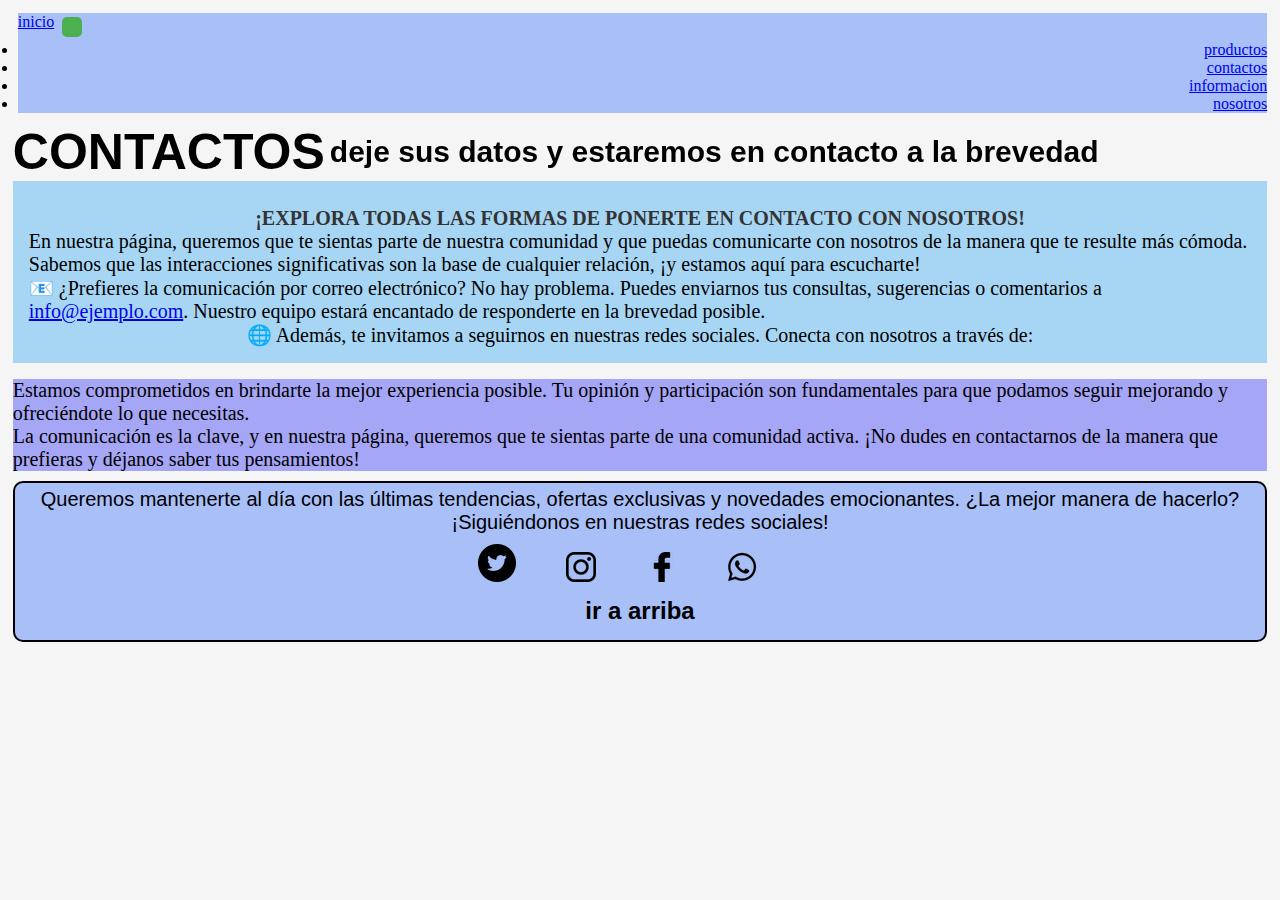
<file: pages/contacto.html>
<!DOCTYPE html>
<html lang="en">
    <head>
        <meta charset="UTF-8" />
        <meta name="viewport" content="width=device-width,initial-scale=1.0" />
        <meta name="description" content="" ¿Listo para llevar tus operaciones de almacenamiento al siguiente nivel? ¡Contáctanos hoy mismo y descubre cómo nuestros racks industriales pueden transformar tu espacio y optimizar tus procesos! />
        <meta name="keywords" content="Conexión,Información,omunicarse,redes,Contacto" />
       
        <link rel="icon" href="../public/log/logo.png" />
        <link href="https://cdn.jsdelivr.net/npm/bootstrap@5.3.1/dist/css/bootstrap.min.css" rel="stylesheet" integrity="sha384-4bw+/aepP/YC94hEpVNVgiZdgIC5+VKNBQNGCHeKRQN+PtmoHDEXuppvnDJzQIu9" crossorigin="anonymous" />
        <link href="https://unpkg.com/aos@2.3.1/dist/aos.css" rel="stylesheet" />
        <link rel="stylesheet" href="../scss/style.css" />
        <title>mas rack/contactos</title>
    </head>
    <body>
        <header>
            <nav class="navbar navbar-expand-lg colornav">
                <div class="container-fluid">
                    <a class="navbar-brand" href="../index.html">inicio</a>
                    <button class="navbar-toggler" type="button" data-bs-toggle="collapse" data-bs-target="#navbarNav" aria-controls="navbarNav" aria-expanded="false" aria-label="Toggle navigation">
                        <span class="navbar-toggler-icon"></span>
                    </button>
                    <div class="collapse navbar-collapse" id="navbarNav">
                        <ul class="navbar-nav">
                            <li class="nav-item">
                                <a class="nav-link" href="../pages/productos.html">productos</a>
                            </li>
                            <li class="nav-item">
                                <a class="nav-link" href="../pages/contacto.html">contactos</a>
                            </li>
                            <li class="nav-item">
                                <a class="nav-link" href="../pages/informacion.html">informacion</a>
                            </li>
                            <li class="nav-item">
                                <a class="nav-link" href="../pages/nosotros.html">nosotros</a>
                            </li>
                            
                        </ul>
                    </div>
                </div>
            </nav>
            <div class="filanav" data-aos="zoom-out-right">
                <div class="title">
                    <div class="logo-title">
                        <h1>CONTACTOS</h1>
                        <h2>deje sus datos y estaremos en contacto a la brevedad</h2>
                    </div>
                </div>
            </div>
        </header>
        <main>
            <div>

                


                </div>
                    <div class="con-info">
                        <p class="titul">¡Explora todas las formas de ponerte en contacto con nosotros!</p>
                        <p>En nuestra página, queremos que te sientas parte de nuestra comunidad y que puedas comunicarte con nosotros de la manera que te resulte más cómoda. Sabemos que las interacciones significativas son la base de cualquier relación, ¡y estamos aquí para escucharte!</p>
                        <p>📧 ¿Prefieres la comunicación por correo electrónico? No hay problema. Puedes enviarnos tus consultas, sugerencias o comentarios a <a href="mailto:info@ejemplo.com">info@ejemplo.com</a>. Nuestro equipo estará encantado de responderte en la brevedad posible.</p>
                        <p>🌐 Además, te invitamos a seguirnos en nuestras redes sociales. Conecta con nosotros a través de:</p>
                    </div>
                </div>
                <ul class="cont">
                    <li>Estamos comprometidos en brindarte la mejor experiencia posible. Tu opinión y participación son fundamentales para que podamos seguir mejorando y ofreciéndote lo que necesitas.</li>
                    <li>La comunicación es la clave, y en nuestra página, queremos que te sientas parte de una comunidad activa. ¡No dudes en contactarnos de la manera que prefieras y déjanos saber tus pensamientos!</li>
                </ul>
            </div>
        </main>
        <footer>
            <p>Queremos mantenerte al día con las últimas tendencias, ofertas exclusivas y novedades emocionantes. ¿La mejor manera de hacerlo? ¡Siguiéndonos en nuestras redes sociales!</p>
            <div class="redes-sociales">
                <a class="redes-logo" href="http://twitter.com" target="_blank">
                    <img src="../public/logo-redes-sociales/gorjeo.png" alt="link a  twitter" />
                    <span>twitter</span>
                </a>
                <a class="redes-logo" href="http://www.instagram.com" target="_blank">
                    <img src="../public/logo-redes-sociales/logotipo-de-instagram.png" alt="link a intagram" />
                    <span>instagram</span>
                </a>
                <a class="redes-logo" href="http://www.facebook.com" target="_blank">
                    <img src="../public/logo-redes-sociales/logo-de-facebook.png" alt="link a facebook" />
                    <span>facebook</span>
                </a>
                <a class="redes-logo" href="http://www.whatsapp.com" target="_blank">
                    <img src="../public/logo-redes-sociales/whatsapp.png" alt="link a whatsapp" />
                    <span>whatsapp</span>
                </a>
            </div>
            <h2 id="pie">
                <a href="#top">ir a arriba</a>
            </h2>
        </footer>
        <script src="https://cdn.jsdelivr.net/npm/bootstrap@5.3.1/dist/js/bootstrap.bundle.min.js" integrity="sha384-HwwvtgBNo3bZJJLYd8oVXjrBZt8cqVSpeBNS5n7C8IVInixGAoxmnlMuBnhbgrkm" crossorigin="anonymous"></script>
        <script src="https://unpkg.com/aos@2.3.1/dist/aos.js"></script>
        <script>
            AOS.init();
        </script>
    </body>
</html>
</file>
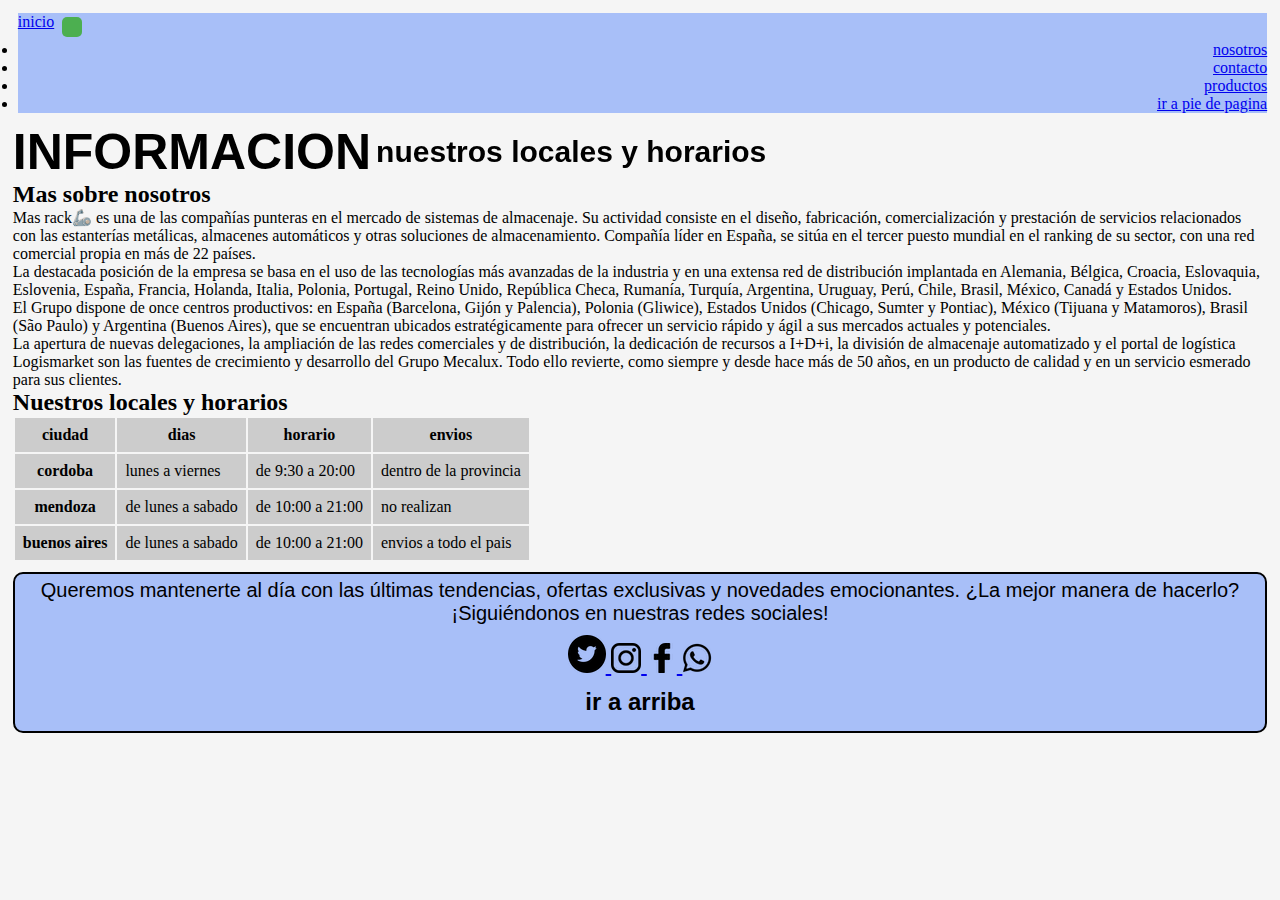
<file: pages/informacion.html>
<!DOCTYPE html>
<html lang="en">
    <head>
        <meta charset="UTF-8" />
        <meta name="viewport" content="width=device-width,initial-scale=1.0" />
        <link rel="icon" href="../public/log/logo.png" />
        <link href="https://cdn.jsdelivr.net/npm/bootstrap@5.3.1/dist/css/bootstrap.min.css" rel="stylesheet" integrity="sha384-4bw+/aepP/YC94hEpVNVgiZdgIC5+VKNBQNGCHeKRQN+PtmoHDEXuppvnDJzQIu9" crossorigin="anonymous" />
        <link href="https://unpkg.com/aos@2.3.1/dist/aos.css" rel="stylesheet" />
        <link rel="stylesheet" href="../scss/style.css">
        <title>mas rack/informacion</title>
        <meta name="description" content="Únete a nuestra comunidad de clientes satisfechos que han transformado sus espacios de almacenamiento con nuestros racks industriales de primera clase">
        <meta name="keywords" content="horarios,dias,ciudad,comercio,entregas">
    </head>
    <body>
        <header>
           <nav class="navbar navbar-expand-lg colornav">
                <div class="container-fluid">
                    <a class="navbar-brand" href="../index.html">inicio</a>
                    <button class="navbar-toggler" type="button" data-bs-toggle="collapse" data-bs-target="#navbarNav" aria-controls="navbarNav" aria-expanded="false" aria-label="Toggle navigation">
                        <span class="navbar-toggler-icon"></span>
                    </button>
                    <div class="collapse navbar-collapse" id="navbarNav">
                        <ul class="navbar-nav">
                            <li class="nav-item">
                                <a class="nav-link active" aria-current="page" href="./nosotros.html">nosotros</a>
                            </li>
                            <li class="nav-item">
                                <a class="nav-link" href="./contacto.html">contacto</a>
                            </li>
                            <li class="nav-item">
                                <a class="nav-link" href="./productos.html">productos</a>
                            </li>
                            <li class="nav-item">
                                <a class="nav-link" href="#pie">ir a pie de pagina</a>
                            </li>
                        </ul>
                    </div>
                </div>
            </nav>
            <div class="filanav" data-aos="zoom-out-right">
                <div class="title">
                    <div class="logo-title">
                        <h1>INFORMACION</h1>
                        <h2>nuestros locales y horarios</h2>
                    </div>
                </div>
            </div>    
            </header>
            <main>

                <h2>Mas sobre nosotros</h2>

                
                        <p>Mas rack🦾 es una de las compañías punteras en el mercado de sistemas de almacenaje. Su actividad consiste en el diseño, fabricación, comercialización y prestación de servicios relacionados con las estanterías metálicas, almacenes automáticos y otras soluciones de almacenamiento. Compañía líder en España, se sitúa en el tercer puesto mundial en el ranking de su sector, con una red comercial propia en más de 22 países.</p>

                        <p>La destacada posición de la empresa se basa en el uso de las tecnologías más avanzadas de la industria y en una extensa red de distribución implantada en Alemania, Bélgica, Croacia, Eslovaquia, Eslovenia, España, Francia, Holanda, Italia, Polonia, Portugal, Reino Unido, República Checa, Rumanía, Turquía, Argentina, Uruguay, Perú, Chile, Brasil, México, Canadá y Estados Unidos.</p>

                        <p>El Grupo dispone de once centros productivos: en España (Barcelona, Gijón y Palencia), Polonia (Gliwice), Estados Unidos (Chicago, Sumter y Pontiac), México (Tijuana y Matamoros), Brasil (São Paulo) y Argentina (Buenos Aires), que se encuentran ubicados estratégicamente para ofrecer un servicio rápido y ágil a sus mercados actuales y potenciales.</p>

                        <p>La apertura de nuevas delegaciones, la ampliación de las redes comerciales y de distribución, la dedicación de recursos a I+D+i, la división de almacenaje automatizado y el portal de logística Logismarket son las fuentes de crecimiento y desarrollo del Grupo Mecalux. Todo ello revierte, como siempre y desde hace más de 50 años, en un producto de calidad y en un servicio esmerado para sus clientes.</p>
                    </div>

                    <h2>
                        <p>Nuestros locales y horarios</p>
                    </h2>
                    
                    <div  class="table p-3 m-2 table-striped table-hover">
                        <table class="table">
                            <thead>
                                <tr>
                                    <th scope="col">ciudad</th>
                                    <th scope="col">dias</th>
                                    <th scope="col">horario</th>
                                    <th scope="col">envios</th>
                                </tr>
                            </thead>
                            <tbody>
                                <tr>
                                    <th scope="row">cordoba</th>
                                    <td>lunes a viernes</td>
                                    <td>de 9:30 a 20:00</td>
                                    <td>dentro de la provincia</td>
                                </tr>
                                <tr>
                                    <th scope="row">mendoza</th>
                                    <td>de lunes a sabado</td>
                                    <td>de 10:00 a 21:00</td>
                                    <td>no realizan</td>
                                </tr>
                                <tr>
                                    <th scope="row">buenos aires</th>
                                    <td>de lunes a sabado</td>
                                    <td>de 10:00 a 21:00</td>
                                    <td>envios a todo el pais</td>
                                </tr>
                            </tbody>
                        </table>
                        </div>
                        <footer>
                                <p>Queremos mantenerte al día con las últimas tendencias, ofertas exclusivas y novedades emocionantes. ¿La mejor manera de hacerlo? ¡Siguiéndonos en nuestras redes sociales!</p>
                    
                                <div class="redes-sociales">
                                    <a href="http://twitter.com" target="_blank">
                                        <img src="../public/logo redes sociales/gorjeo.png" alt="twitter" />
                                    </a>
                                    <a href="http://www.instagram.com" target="_blank">
                                        <img src="../public/logo redes sociales/logotipo-de-instagram.png" alt="intagram" />
                                    </a>
                                    <a href="http://www.facebook.com" target="_blank">
                                        <img src="../public/logo redes sociales/logo-de-facebook.png" alt="facebook" />
                                    </a>
                                    <a href="http://www.whatsapp.com" target="_blank">
                                        <img src="../public/logo redes sociales/whatsapp.png" alt="whatsapp" />
                                    </a>
                                </div>
                                <h2 id="pie">
                                    <a href="#top">ir a arriba</a>
                                </h2>
                
                            </footer>
                            <script src="https://cdn.jsdelivr.net/npm/bootstrap@5.3.1/dist/js/bootstrap.bundle.min.js" integrity="sha384-HwwvtgBNo3bZJJLYd8oVXjrBZt8cqVSpeBNS5n7C8IVInixGAoxmnlMuBnhbgrkm" crossorigin="anonymous"></script>
                            <script src="https://unpkg.com/aos@2.3.1/dist/aos.js"></script>
                            <script>
                                AOS.init();
                            </script>
                        </body>
                    </html>
</file>
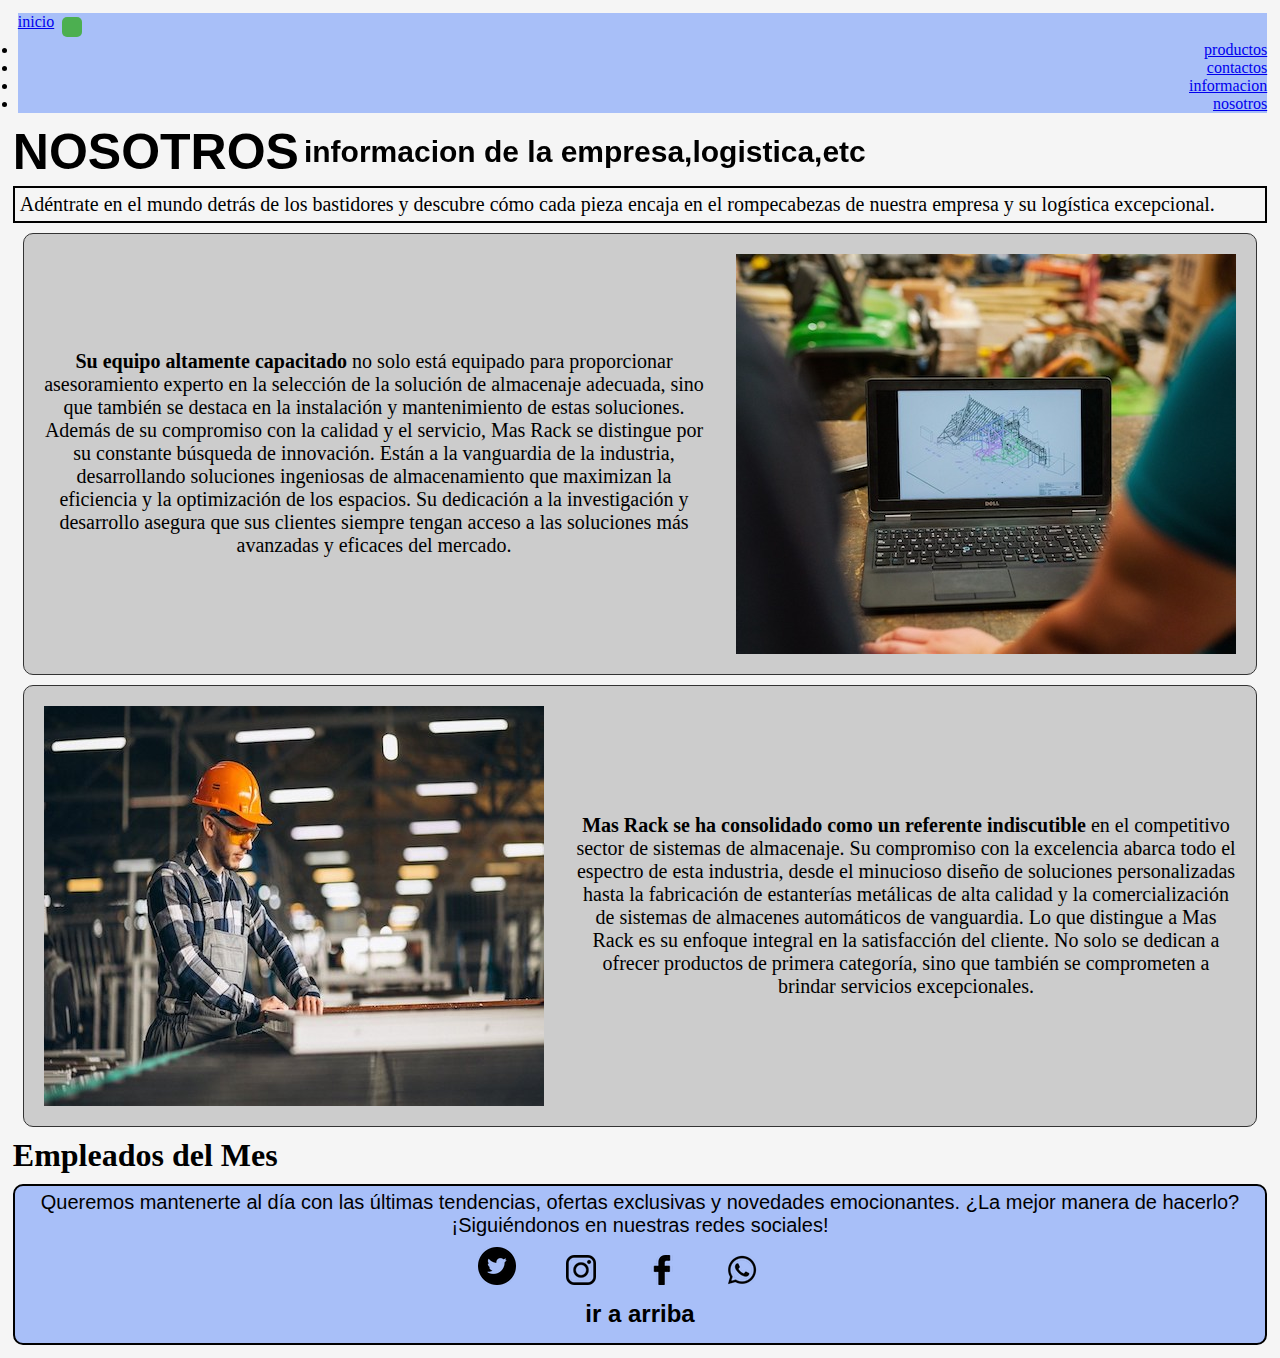
<file: pages/nosotros.html>
<!DOCTYPE html>
<html lang="es">
    <head>
        <meta charset="UTF-8" />
        <meta name="viewport" content="width=device-width, initial-scale=1.0" />
        <meta name="description" content="Nuestro equipo de expertos está listo para asesorarte en cada paso del camino, desde la selección de la solución adecuada hasta la implementación en tu almacén" />
        <meta name="keywords" content="Experiencia,Equipo,expertos,Compromiso,Innovación" />
        <script defer src="../js/nosotros.js"></script>
        <link rel="icon" href="../public/log/logo.png" />
        <link href="https://cdn.jsdelivr.net/npm/bootstrap@5.3.1/dist/css/bootstrap.min.css" rel="stylesheet" integrity="sha384-4bw+/aepP/YC94hEpVNVgiZdgIC5+VKNBQNGCHeKRQN+PtmoHDEXuppvnDJzQIu9" crossorigin="anonymous" />
        <link href="https://unpkg.com/aos@2.3.1/dist/aos.css" rel="stylesheet" />
        <link rel="stylesheet" href="../scss/style.css" />
        <title>mas rack/nosotros</title>
    </head>
    <body>
        <header>
            <nav class="navbar navbar-expand-lg colornav">
                <div class="container-fluid">
                    <a class="navbar-brand" href="../index.html">inicio</a>
                    <button class="navbar-toggler" type="button" data-bs-toggle="collapse" data-bs-target="#navbarNav" aria-controls="navbarNav" aria-expanded="false" aria-label="Toggle navigation">
                        <span class="navbar-toggler-icon"></span>
                    </button>
                    <div class="collapse navbar-collapse" id="navbarNav">
                        <ul class="navbar-nav">
                            <li class="nav-item">
                                <a class="nav-link" href="../pages/productos.html">productos</a>
                            </li>
                            <li class="nav-item">
                                <a class="nav-link" href="../pages/contacto.html">contactos</a>
                            </li>
                            <li class="nav-item">
                                <a class="nav-link" href="../pages/informacion.html">informacion</a>
                            </li>
                            <li class="nav-item">
                                <a class="nav-link" href="../pages/nosotros.html">nosotros</a>
                            </li>
                        </ul>
                    </div>
                </div>
            </nav>
            <div class="filanav" data-aos="zoom-out-right">
                <div class="title">
                    <div class="logo-title">
                        <h1>NOSOTROS</h1>
                        <h2>informacion de la empresa,logistica,etc</h2>
                    </div>
                </div>
            </div>
        </header>
        <main>
            <p class="intro-nos">Adéntrate en el mundo detrás de los bastidores y descubre cómo cada pieza encaja en el rompecabezas de nuestra empresa y su logística excepcional.</p>
                <div class="caja-nos2">
                    <p class="tex-nos"><strong>Su equipo altamente capacitado</strong> no solo está equipado para proporcionar asesoramiento experto en la selección de la solución de almacenaje adecuada, sino que también se destaca en la instalación y mantenimiento de estas soluciones.
                        Además de su compromiso con la calidad y el servicio, Mas Rack se distingue por su constante búsqueda de innovación. Están a la vanguardia de la industria, desarrollando soluciones ingeniosas de almacenamiento que maximizan la eficiencia y la optimización de los espacios. Su dedicación a la investigación y desarrollo asegura que sus clientes siempre tengan acceso a las soluciones más avanzadas y eficaces del mercado.</p>
                    <img src="../public/img/inger.jpg" alt="ingeniro diceñando el plano principal" />
                </div>
                <div class="caja-nos1">
                    <img src="../public/img/man.jpg" alt="uno de nuestro operarios en accion" />
                    <p class="tex-nos"><strong>Mas Rack se ha consolidado como un referente indiscutible</strong> en el competitivo sector de sistemas de almacenaje. Su compromiso con la excelencia abarca todo el espectro de esta industria, desde el minucioso diseño de soluciones personalizadas hasta la fabricación de estanterías metálicas de alta calidad y la comercialización de sistemas de almacenes automáticos de vanguardia.
                        Lo que distingue a Mas Rack es su enfoque integral en la satisfacción del cliente. No solo se dedican a ofrecer productos de primera categoría, sino que también se comprometen a brindar servicios excepcionales. </p>
                    </div>
                    <h1>Empleados del Mes</h1>
                    <ul id="empleados-lista"></ul>
            </main>
        <footer>
            <p>Queremos mantenerte al día con las últimas tendencias, ofertas exclusivas y novedades emocionantes. ¿La mejor manera de hacerlo? ¡Siguiéndonos en nuestras redes sociales!</p>
            <div class="redes-sociales">
                <a class="redes-logo" href="http://twitter.com" target="_blank">
                    <img src="../public/logo-redes-sociales/gorjeo.png" alt="link a  twitter" />
                    <span>twitter</span>
                </a>
                <a class="redes-logo" href="http://www.instagram.com" target="_blank">
                    <img src="../public/logo-redes-sociales/logotipo-de-instagram.png" alt="link a intagram" />
                    <span>instagram</span>
                </a>
                <a class="redes-logo" href="http://www.facebook.com" target="_blank">
                    <img src="../public/logo-redes-sociales/logo-de-facebook.png" alt="link a facebook" />
                    <span>facebook</span>
                </a>
                <a class="redes-logo" href="http://www.whatsapp.com" target="_blank">
                    <img src="../public/logo-redes-sociales/whatsapp.png" alt="link a whatsapp" />
                    <span>whatsapp</span>
                </a>
            </div>
            <h2 id="pie">
                <a href="#top">ir a arriba</a>
            </h2>
        </footer>
        <script src="https://cdn.jsdelivr.net/npm/bootstrap@5.3.1/dist/js/bootstrap.bundle.min.js" integrity="sha384-HwwvtgBNo3bZJJLYd8oVXjrBZt8cqVSpeBNS5n7C8IVInixGAoxmnlMuBnhbgrkm" crossorigin="anonymous"></script>
        <script src="https://unpkg.com/aos@2.3.1/dist/aos.js"></script>
        <script>
            AOS.init();
        </script>
    </body>
</html>
</file>
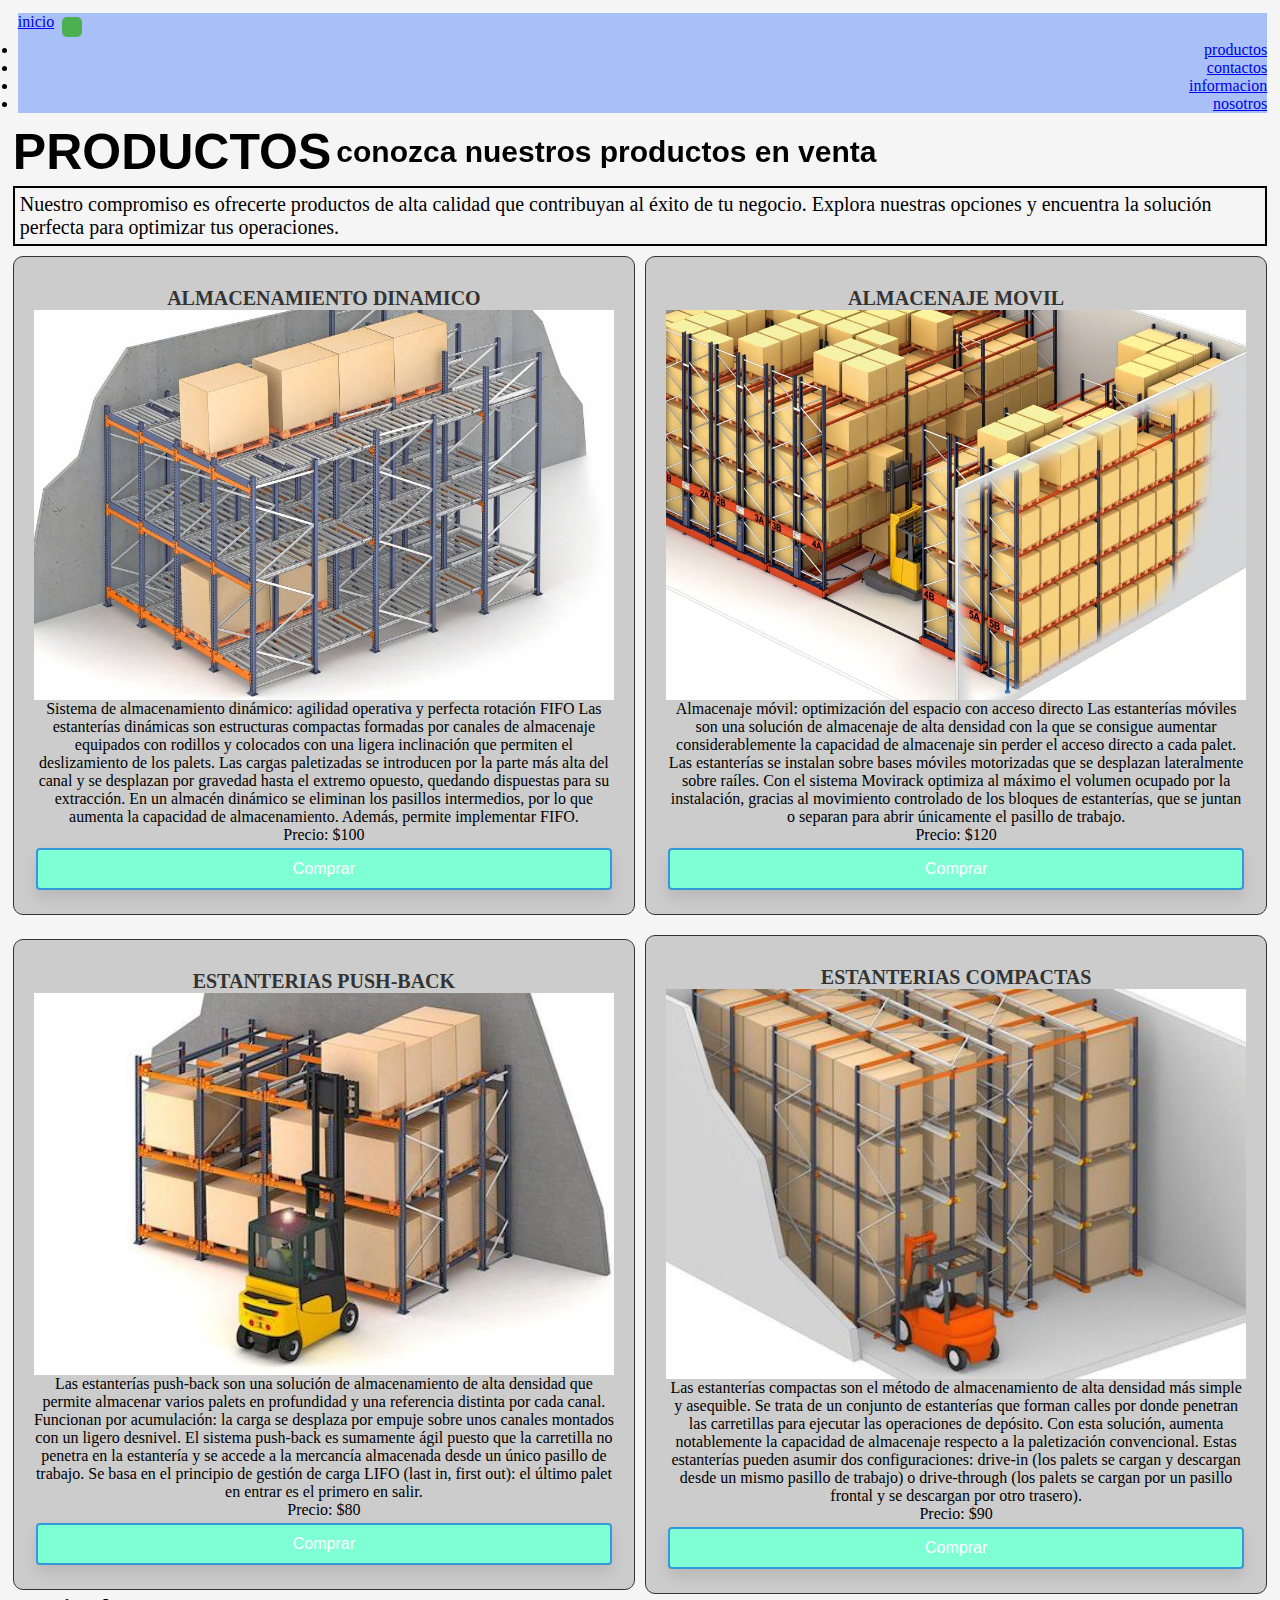
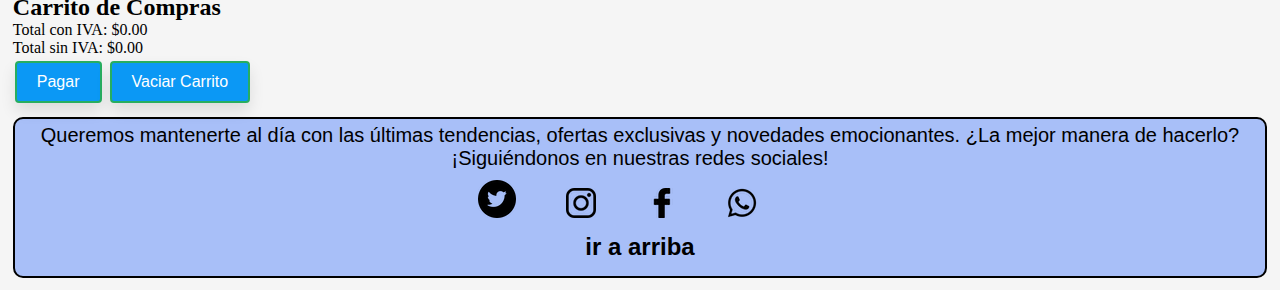
<file: pages/productos.html>
<!DOCTYPE html>
<html lang="en">
<head>
    <meta charset="UTF-8" />
    <meta name="viewport" content="width=device-width, initial-scale=1.0" />
    <meta name="description" content="Nuestros racks están cuidadosamente diseñados para satisfacer las necesidades específicas de tu industria, ofreciendo durabilidad, resistencia y versatilidad." />
    <meta name="keywords" content="Estanterías,Almacenaje,Racks,Soluciones,Palets" />
    <script defer src="../pages/js/ventas.js"></script>
    <link rel="icon" href="../public/log/logo.png" />
    <link href="https://cdn.jsdelivr.net/npm/bootstrap@5.3.1/dist/css/bootstrap.min.css" rel="stylesheet" integrity="sha384-4bw+/aepP/YC94hEpVNVgiZdgIC5+VKNBQNGCHeKRQN+PtmoHDEXuppvnDJzQIu9" crossorigin="anonymous" />
    <link href="https://unpkg.com/aos@2.3.1/dist/aos.css" rel="stylesheet" />
    <link rel="stylesheet" href="../scss/style.css" />
    <title>mas rack/productos</title>
</head>
<body>
    <header>
        <nav class="navbar navbar-expand-lg colornav">
            <div class="container-fluid">
                <a class="navbar-brand" href="../index.html">inicio</a>
                <button class="navbar-toggler" type="button" data-bs-toggle="collapse" data-bs-target="#navbarNav" aria-controls="navbarNav" aria-expanded="false" aria-label="Toggle navigation">
                    <span class="navbar-toggler-icon"></span>
                </button>
                <div class="collapse navbar-collapse" id="navbarNav">
                    <ul class="navbar-nav">
                        <li class="nav-item">
                            <a class="nav-link" href="../pages/productos.html">productos</a>
                        </li>
                        <li class="nav-item">
                            <a class="nav-link" href="../pages/contacto.html">contactos</a>
                        </li>
                        <li class="nav-item">
                            <a class="nav-link" href="../pages/informacion.html">informacion</a>
                        </li>
                        <li class="nav-item">
                            <a class="nav-link" href="../pages/nosotros.html">nosotros</a>
                        </li>
                    </ul>
                </div>
            </div>
        </nav>
        <div class="filanav" data-aos="zoom-out-right">
            <div class="title">
                <div class="logo-title">
                    <h1>PRODUCTOS</h1>
                    <h2>conozca nuestros productos en venta</h2>
                </div>
            </div>
        </div>
    </header>
    <main>
        <p class="intro-pro">Nuestro compromiso es ofrecerte productos de alta calidad que contribuyan al éxito de tu negocio. Explora nuestras opciones y encuentra la solución perfecta para optimizar tus operaciones.</p>
        <div class="produc">
            <div class="caja">
                <p class="titulo">almacenamiento dinamico</p>
                <img src="../public/img/sistema-almacenamiento-dinamico.jpg" alt="img" />
                <p>Sistema de almacenamiento dinámico: agilidad operativa y perfecta rotación FIFO Las estanterías dinámicas son estructuras compactas formadas por canales de almacenaje equipados con rodillos y colocados con una ligera inclinación que permiten el deslizamiento de los palets. Las cargas paletizadas se introducen por la parte más alta del canal y se desplazan por gravedad hasta el extremo opuesto, quedando dispuestas para su extracción. En un almacén dinámico se eliminan los pasillos intermedios, por lo que aumenta la capacidad de almacenamiento. Además, permite implementar FIFO.</p>
                <p>Precio: $100</p>
                <button class="boton-comprar" onclick="comprar('almacenamiento dinamico', 100)">Comprar</button>
            </div>
            <div class="caja">
                <p class="titulo">almacenaje movil</p>
                <img src="../public/img/sistema-de-almacenamiento-movil.jpg" alt="img" />
                <p>Almacenaje móvil: optimización del espacio con acceso directo Las estanterías móviles son una solución de almacenaje de alta densidad con la que se consigue aumentar considerablemente la capacidad de almacenaje sin perder el acceso directo a cada palet. Las estanterías se instalan sobre bases móviles motorizadas que se desplazan lateralmente sobre raíles. Con el sistema Movirack optimiza al máximo el volumen ocupado por la instalación, gracias al movimiento controlado de los bloques de estanterías, que se juntan o separan para abrir únicamente el pasillo de trabajo.</p>
                <p>Precio: $120</p>
                <button class="boton-comprar" onclick="comprar('almacenaje movil', 120)">Comprar</button>
            </div>
            <div class="caja">
                <p class="titulo">estanterias push-back</p>
                <img src="../public/img/estanterias-paletizacion.jpg" alt="img" />
                <p>Las estanterías push-back son una solución de almacenamiento de alta densidad que permite almacenar varios palets en profundidad y una referencia distinta por cada canal. Funcionan por acumulación: la carga se desplaza por empuje sobre unos canales montados con un ligero desnivel. El sistema push-back es sumamente ágil puesto que la carretilla no penetra en la estantería y se accede a la mercancía almacenada desde un único pasillo de trabajo. Se basa en el principio de gestión de carga LIFO (last in, first out): el último palet en entrar es el primero en salir.</p>
                <p>Precio: $80</p>
                <button class="boton-comprar" onclick="comprar('estanterias push-back', 80)">Comprar</button>
            </div>
            <div class="caja">
                <p class="titulo">estanterias compactas</p>
                <img src="../public/img/estanterias-compactas.jpg" alt="img" />
                <p>Las estanterías compactas son el método de almacenamiento de alta densidad más simple y asequible. Se trata de un conjunto de estanterías que forman calles por donde penetran las carretillas para ejecutar las operaciones de depósito. Con esta solución, aumenta notablemente la capacidad de almacenaje respecto a la paletización convencional. Estas estanterías pueden asumir dos configuraciones: drive-in (los palets se cargan y descargan desde un mismo pasillo de trabajo) o drive-through (los palets se cargan por un pasillo frontal y se descargan por otro trasero).</p>
                <p>Precio: $90</p>
                <button class="boton-comprar" onclick="comprar('estanterias compactas', 90)">Comprar</button>
            </div>
        </div>
        <!-- Área del carrito -->
        <div id="carrito">
            <h2>Carrito de Compras</h2>
            <ul id="lista-carrito">
                <!-- Aquí se mostrarán los productos agregados al carrito -->
            </ul>
            <p>Total con IVA: <span id="total-carrito">$0.00</span></p>
            <p>Total sin IVA: <span id="total-sin-iva">$0.00</span></p>

            <button id="pagar-button" onclick="pagar()" disabled>Pagar</button>
            <button id="vaciar-carrito-button" onclick="vaciarCarrito()">Vaciar Carrito</button>
            
        </div>
    </main>
    <footer>
        <p>Queremos mantenerte al día con las últimas tendencias, ofertas exclusivas y novedades emocionantes. ¿La mejor manera de hacerlo? ¡Siguiéndonos en nuestras redes sociales!</p>
        <div class="redes-sociales">
            <a class="redes-logo" href="http://twitter.com" target="_blank">
                <img src="../public/logo-redes-sociales/gorjeo.png" alt="link a  twitter" />
                <span>twitter</span>
            </a>
            <a class="redes-logo" href="http://www.instagram.com" target="_blank">
                <img src="../public/logo-redes-sociales/logotipo-de-instagram.png" alt="link a intagram" />
                <span>instagram</span>
            </a>
            <a class="redes-logo" href="http://www.facebook.com" target="_blank">
                <img src="../public/logo-redes-sociales/logo-de-facebook.png" alt="link a facebook" />
                <span>facebook</span>
            </a>
            <a class="redes-logo" href="http://www.whatsapp.com" target="_blank">
                <img src="../public/logo-redes-sociales/whatsapp.png" alt="link a whatsapp" />
                <span>whatsapp</span>
            </a>
        </div>
        <h2 id="pie">
            <a href="#top">ir a arriba</a>
        </h2>
    </footer>
    <script src="https://cdn.jsdelivr.net/npm/bootstrap@5.3.1/dist/js/bootstrap.bundle.min.js" integrity="sha384-HwwvtgBNo3bZJJLYd8oVXjrBZt8cqVSpeBNS5n7C8IVInixGAoxmnlMuBnhbgrkm" crossorigin="anonymous"></script>
    <script src="https://unpkg.com/aos@2.3.1/dist/aos.js"></script>
    <script>
        AOS.init();
    </script>
</body>
</html>
</file>
<file: scss/style.css>
* {
  margin: 0;
  padding: 0;
  box-sizing: border-box;
}

body {
  background-color: #F5F5F5;
  padding: 10;
  margin: 1%;
  flex-direction: column;
}

.logo-title {
  display: flex;
  align-items: center;
}
.logo-title h1 {
  font-family: Impact, Haettenschweiler, "Arial Narrow Bold", sans-serif;
  font-size: 50px;
  margin: 0;
}
@media screen and (max-width: 768px) {
  .logo-title h1 {
    font-size: 36px;
  }
}
@media screen and (max-width: 480px) {
  .logo-title h1 {
    font-size: 30px;
  }
}
.logo-title h2 {
  font-family: "Roboto", Arial, sans-serif;
  font-size: 30px;
  margin-top: 20px;
  margin: 5px;
}
@media screen and (max-width: 768px) {
  .logo-title h2 {
    font-size: 24px;
    margin-top: 10px;
  }
}
@media screen and (max-width: 480px) {
  .logo-title h2 {
    font-size: 15px;
  }
}

.logo {
  width: 100px;
  height: auto;
  margin-right: 15px;
  margin-bottom: 5px;
}
@media screen and (max-width: 768px) {
  .logo {
    width: 80px;
    margin-right: 10px;
    margin-bottom: 0;
  }
}
@media screen and (max-width: 480px) {
  .logo {
    width: 60px;
    margin-right: 5px;
    margin-bottom: 0;
  }
}

.filanav h1 {
  text-align: center;
}
.filanav h2 {
  text-align: center;
  border-bottom: 0cap;
}

.navbar-toggler-icon {
  border-bottom: none;
}

.navbar-nav {
  text-align: right;
}

.colornav {
  background-color: rgb(168, 191, 248);
  margin-top: 5px;
  margin-left: 5px;
  margin-bottom: 10px;
}

main {
  max-width: 1400px;
  margin: 0 auto;
}
main .intro-index {
  font-size: 20px;
  font-weight: 400;
  color: black;
  border: 2px solid black;
  padding: 5px;
  margin-top: 10px;
}

.contenedor {
  display: grid;
  grid-template-columns: 1fr 1fr;
  gap: 10px;
}
@media screen and (max-width: 768px) {
  .contenedor {
    grid-template-columns: 1fr;
  }
}

.carousel-control-prev-icon {
  background-color: black;
}

.carousel-control-next-icon {
  background-color: black;
}

.tex-car {
  display: grid;
  place-items: center;
  font-size: 20px;
}

.section3 {
  text-align: center;
  margin-top: 25px;
  font-size: 25px;
}

.section4 {
  margin-top: 15px;
  font-size: 20px;
  padding: 10px;
  margin: 10px;
}

footer {
  text-align: center;
  font-family: Arial, Helvetica, sans-serif;
  font-size: 20px;
  background-color: rgb(168, 191, 248);
  text-decoration: none;
  margin-top: 10px;
  font-size: 20px;
  font-weight: 400;
  color: black;
  border: 2px solid black;
  padding: 5px;
  margin-top: 10px;
  border-radius: 10px;
  box-sizing: border-box;
}

.redes-sociales {
  margin-top: 10px;
}

.redes-logo {
  display: inline-block;
  position: relative;
  margin-right: 45px;
  text-decoration: none;
}
.redes-logo span {
  position: absolute;
  top: 0;
  left: 0;
  width: 100%;
  height: 100%;
  background-color: rgba(0, 0, 0, 0.7);
  color: white;
  text-align: center;
  padding: 4px 8px;
  display: flex;
  align-items: center;
  justify-content: center;
  opacity: 0;
  transition: opacity 0.3s ease;
}
.redes-logo img {
  max-width: 100%;
  height: auto;
}

.redes-logo:hover span {
  opacity: 1;
}

#pie {
  text-align: center;
  font-family: Arial, Helvetica, sans-serif;
  font-size: 24px;
  padding: 10px;
}

#pie a {
  text-decoration: none;
  color: black;
  font-weight: bold;
}

#pie a:hover {
  text-decoration: none;
  border: 1px solid #000;
  color: white;
  background-color: #000;
}

.intro-cont {
  font-size: 20px;
  font-weight: 400;
  color: black;
  border: 2px solid black;
  padding: 5px;
  margin-top: 5px;
}

.formu {
  display: grid;
  grid-template-columns: 1fr 1fr;
  gap: 12px;
}
@media (max-width: 780px) {
  .formu {
    grid-template-columns: 1fr;
    grid-template-rows: auto;
    gap: 5px;
  }
}

.con-info {
  display: grid;
  place-items: center;
  font-size: 20px;
  background-color: rgb(167, 214, 245);
  padding: 1rem;
}

.titul {
  text-align: center;
  font-size: 20px;
  font-weight: bold;
  color: #333;
  margin-top: 10px;
  text-transform: uppercase;
}

.form {
  background-color: rgb(116, 179, 235);
  border-bottom: #000;
  padding: 1rem;
  font-size: 20px;
}

.colorboton {
  background-color: rgb(161, 238, 233);
}

.colorboton:hover {
  background-color: rgb(247, 247, 249);
  text-decoration-color: black;
}

.cont {
  font-size: 20px;
  background-color: rgb(166, 166, 246);
  margin-top: 1rem;
}

.intro-pro {
  font-size: 20px;
  font-weight: 400;
  color: black;
  border: 2px solid black;
  padding: 5px;
  margin-top: 5px;
}

.produc {
  display: grid;
  grid-template-columns: 1fr 1fr;
  grid-template-rows: 1fr 1fr;
  gap: 10px;
  grid-auto-flow: row;
  place-items: center;
}
@media (max-width: 780px) {
  .produc {
    grid-template-columns: 1fr;
    grid-template-rows: auto;
    gap: 5px;
  }
}
@media (max-width: 480px) {
  .produc {
    grid-template-columns: 1fr;
    grid-template-rows: auto;
    gap: 1px;
  }
}

.caja img {
  width: 100%;
  height: 100%;
  -o-object-fit: cover;
     object-fit: cover;
}

.caja {
  background-color: #ccc;
  padding: 20px;
  border: 1px solid #333;
  border-radius: 10px;
  box-sizing: border-box;
  text-align: center;
  display: flex;
  flex-direction: column;
  justify-content: space-between;
  margin-top: 10px;
}
@media (max-width: 480px) {
  .caja {
    padding: 10px;
    margin-top: 5px;
  }
}

.titulo {
  font-size: 20px;
  font-weight: bold;
  color: #333;
  margin-top: 10px;
  text-transform: uppercase;
}

.intro-nos {
  font-size: 20px;
  font-weight: 400;
  color: black;
  border: 2px solid black;
  padding: 5px;
  margin-top: 5px;
}

.caja-nos1 {
  background-color: #ccc;
  padding: 20px;
  border: 1px solid #333;
  border-radius: 10px;
  box-sizing: border-box;
  margin-top: 10px;
  display: grid;
  grid-template-columns: auto 1fr;
  align-items: center;
  text-align: center;
  padding: 20px;
  max-width: 100%;
  margin: 10px;
  gap: 2rem;
}
@media (max-width: 768px) {
  .caja-nos1 {
    grid-template-columns: 1fr;
  }
}

.caja-nos1 img {
  max-width: 100%;
  height: auto;
}

.caja-nos2 {
  background-color: #ccc;
  padding: 20px;
  border: 1px solid #333;
  border-radius: 10px;
  box-sizing: border-box;
  margin-top: 10px;
  display: grid;
  grid-template-columns: 1fr auto;
  align-items: center;
  text-align: center;
  padding: 20px;
  max-width: 100%;
  margin: 10px;
  gap: 2rem;
}
@media (max-width: 768px) {
  .caja-nos2 {
    grid-template-columns: 1fr;
  }
}

.caja-nos2 img {
  max-width: 100%;
  height: auto;
}

.tex-nos {
  font-size: 20px;
}

.info-tex {
  font-family: "Arial", sans-serif;
  font-size: 15px;
}

.intro-info {
  font-size: 20px;
  font-weight: 400;
  color: black;
  border: 2px solid black;
  padding: 5px;
  margin-top: 5px;
}

.cont-info {
  background-color: #ccc;
  padding: 20px;
  border: 1px solid #333;
  border-radius: 10px;
  box-sizing: border-box;
  margin-top: 10px;
  display: grid;
  grid-template-columns: auto 1fr;
  align-items: center;
  text-align: center;
  padding: 20px;
  max-width: 100%;
  margin: 0 auto;
  gap: 5rem;
}
@media (max-width: 768px) {
  .cont-info {
    grid-template-columns: 1fr;
  }
}

.cont-info img {
  max-width: 100%;
  height: auto;
}

.titulo-info {
  text-align: center;
  font-size: 30px;
}

.table1 {
  font-size: 20px;
  font-weight: 400;
  color: rgb(248, 243, 243);
  border: 2px solid black;
  background-color: #ccc;
}

.table > :not(caption) > * > * {
  padding: 0.5rem 0.5rem;
  background-color: #ccc;
}/*# sourceMappingURL=style.css.map */
.formulario {
  display: none;
}

.boton-comprar {
  border: 2px solid #3498db; /* Color del borde */
  padding: 10px 20px; /* Ajusta el relleno según sea necesario */
 background-color: aquamarine;
  text-align: center;
  text-decoration: none;
  display: inline-block;
  font-size: 16px;
  margin: 4px 2px;
  cursor: pointer;
  border-radius: 4px; /* Bordes redondeados */
  transition: background-color 0.3s; /* Transición suave del color de fondo */

  /* Agregar efecto de sombra al pasar el mouse */
  box-shadow: 0px 8px 15px rgba(0, 0, 0, 0.1);
}

.boton-comprar:hover {
  background-color: #3498db; /* Nuevo color de fondo al pasar el mouse */
  color: #fff; /* Cambiar el color del texto para que sea legible en el nuevo fondo */
}


/* Estilo para los botones de Pagar y Vaciar Carrito */
#pagar-button,
#vaciar-carrito-button {
    border: 2px solid #27ae60; /* Color del borde */
   background-color: #0b98f5;
    padding: 10px 20px; /* Ajusta el relleno según sea necesario */
    text-align: center;
    text-decoration: none;
    display: inline-block;
    font-size: 16px;
    margin: 4px 2px;
    cursor: pointer;
    border-radius: 4px; /* Bordes redondeados */
    transition: background-color 0.3s; /* Transición suave del color de fondo */

    /* Agregar efecto de sombra al pasar el mouse */
    box-shadow: 0px 8px 15px rgba(0, 0, 0, 0.1);
}

#pagar-button:hover,
#vaciar-carrito-button:hover {
    background-color: #27ae60; /* Nuevo color de fondo al pasar el mouse */
    color: #fff; /* Cambiar el color del texto para que sea legible en el nuevo fondo */
}
/* Estilos para los formularios */
form {
  max-width: 400px;
  margin: 20px auto;
  padding: 20px;
  border: 1px solid #ccc;
  border-radius: 5px;
  background-color: #f9f9f9;
}

label {
  display: block;
  margin-bottom: 8px;
}

input {
  width: 100%;
  padding: 8px;
  margin-bottom: 16px;
  box-sizing: border-box;
}

button {
  background-color: #4caf50;
  color: #fff;
  padding: 10px;
  margin: 4px;
  border: none;
  border-radius: 5px;
  cursor: pointer;
}

/* Estilos específicos para el formulario de creación de usuario */
#crearUsuarioForm {
  display: none; /* Ocultar por defecto */
}
</file>
